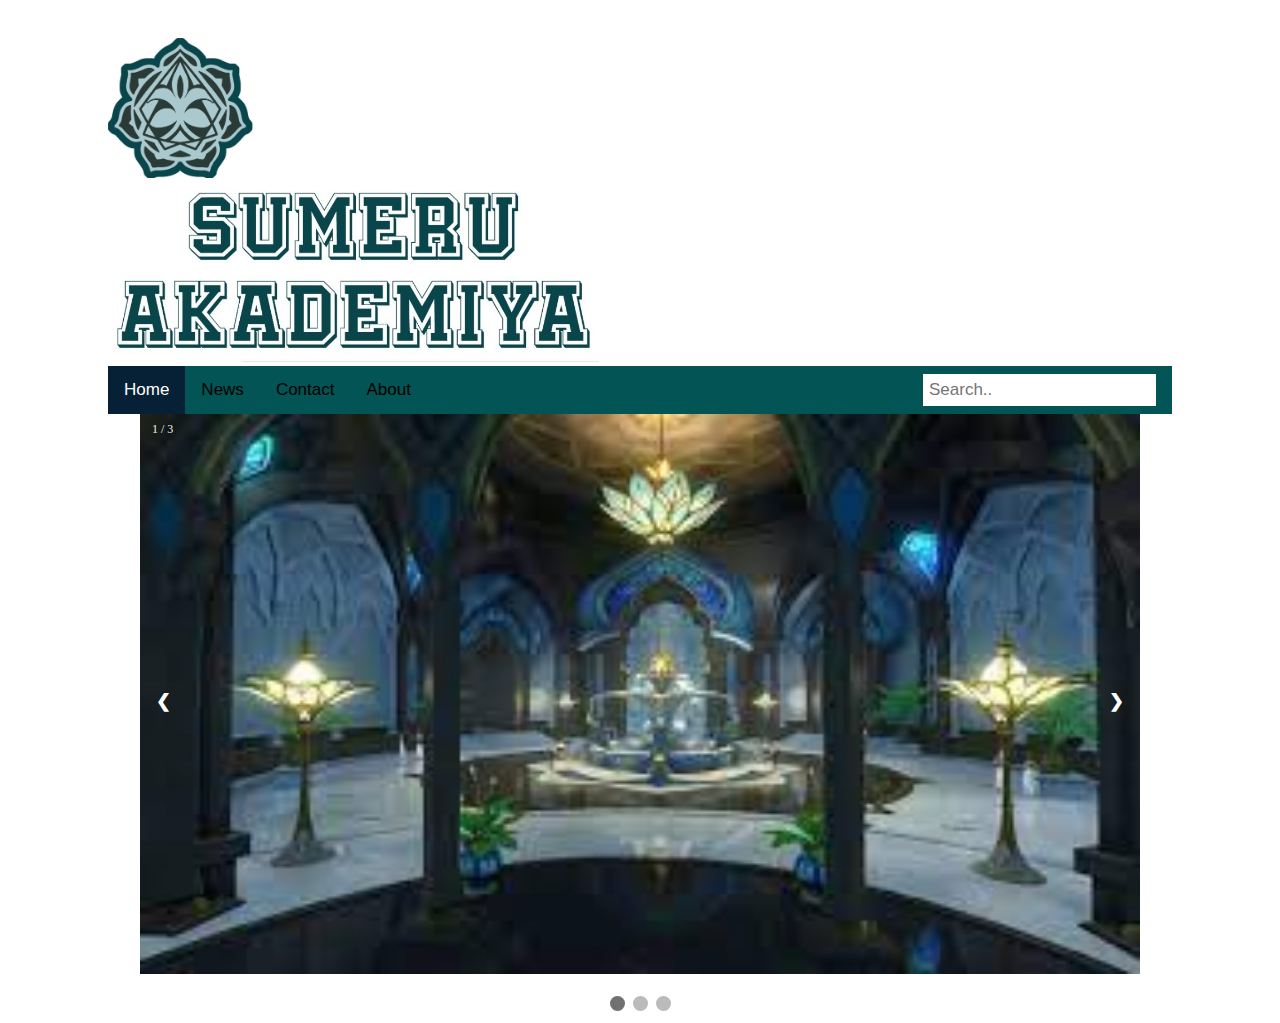
<file: SUMERU AKADEMIYA WEB (COBA-COBA).HTML>
<!DOCTYPE html>
<html lang="en">

<head>
    <meta charset="UTF-8">
    <meta http-equiv="X-UA-Compatible" content="IE=edge">
    <meta name="viewport" content="width=device-width, initial-scale=1.0">
    <link rel="stylesheet" href="SUMERU AKADEMIYA WEB (COBA-COBA).css">
    <title>Sumeru Akademiya Web</title>
    
</head>

<body>
          <!-- bootstrap 5 -->
    <link href="https://cdn.jsdelivr.net/npm/bootstrap@5.0.2/dist/css/bootstrap.min.css" rel="stylesheet" integrity="sha384-EVSTQN3/azprG1Anm3QDgpJLIm9Nao0Yz1ztcQTwFspd3yD65VohhpuuCOmLASjC" crossorigin="anonymous">
    <script src="https://cdn.jsdelivr.net/npm/bootstrap@5.0.2/dist/js/bootstrap.bundle.min.js" integrity="sha384-MrcW6ZMFYlzcLA8Nl+NtUVF0sA7MsXsP1UyJoMp4YLEuNSfAP+JcXn/tWtIaxVXM" crossorigin="anonymous"></script>

    <title>Akademiya</title>

    <style>
        .main-container{
            padding-left: 100px;
            padding-right:100px;
            padding-top:30px;
        }
       
    </style>

</head>
<body>
    <div class="main-container">
        <div class="row header">
            <div class="logo col-12 col-sm-12 col-md-6 col-lg-4 pt-1">
                <img src="Asset Akademiya Web/Sumeru_Akademiya_Emblem.png" alt="Logo" style="height:140px">
            </div>
            <div class="judul col-12 col-sm-12 col-md-6 col-lg-8">
                <img src= "Asset Akademiya Web/Sumeru banner akademiya.jpeg" alt="Banner Image" style="height:180px">
            </div>
        </div>
        <div class="topnav">
            <a class="active" href="#home">Home</a>
            <a href="#news">News</a>
            <a href="#contact">Contact</a>
            <a href="#about">About</a>
                <a href="javascript:void(0);" class="icon" onclick="myFunction()">
                    <i class="fa fa-bars"></i>
                </a>
                <input type="text" placeholder="Search..">
        </div>
      
    <div class="slideshow-container">

    <div class="mySlides fade">
      <div class="numbertext">1 / 3</div>
      <img src="Asset Akademiya Web/download.jpg" style="width:100%">
    </div>
  
    <div class="mySlides fade">
      <div class="numbertext">2 / 3</div>
      <img src="Asset Akademiya Web/image-2-3840x2160-75c677dd1705.jpg" style="width:100%">
    </div>
  
    <div class="mySlides fade">
      <div class="numbertext">3 / 3</div>
      <img src="Asset Akademiya Web/Ziryab-featured.jpg" style="width:100%">
    </div>
  
    <a class="prev" onclick="plusSlides(-1)">&#10094;</a>
    <a class="next" onclick="plusSlides(1)">&#10095;</a>
  </div>
  <br>
  
  <div style="text-align:center">
    <span class="dot" onclick="currentSlide(1)"></span>
    <span class="dot" onclick="currentSlide(2)"></span>
    <span class="dot" onclick="currentSlide(3)"></span>
  </div>
              <script>
                function myFunction() {
                  var x = document.getElementById("myTopnav");
                  if (x.className === "topnav") {
                    x.className += " responsive";
                  } else {
                    x.className = "topnav";
                  }
                }
                let slideIndex = 0;
showSlides();
function showSlides() {
  let i;
  let slides = document.getElementsByClassName("mySlides");
  let dots = document.getElementsByClassName("dot");
  for (i = 0; i < slides.length; i++) {
    slides[i].style.display = "none";  
  }
  slideIndex++;
  if (slideIndex > slides.length) {slideIndex = 1}    
  for (i = 0; i < dots.length; i++) {
    dots[i].className = dots[i].className.replace(" active", "");
  }
  slides[slideIndex-1].style.display = "block";  
  dots[slideIndex-1].className += " active";
  setTimeout(showSlides, 3000); 
}
                </script>
</body>
</html>
</file>
<file: SUMERU AKADEMIYA WEB (COBA-COBA).css>
.logowebsite img {
    height: 50px;
    width: 50px;
  }

  header img {
    position: center;
    left: 150px;
  }
  .topnav {
    overflow: hidden;
    background-color: #035454;
  }
  .topnav a {
    float: left;
    display: block;
    color: black;
    text-align: center;
    padding: 14px 16px;
    text-decoration: none;
    font-size: 17px;
    font-family: Impact, 'Haettenschweiler', Arial Narrow Bold, sans-serif
  }
  .topnav a:hover {
    background-color: #ddd;
    color: black;
  }
  .topnav a.active {
    background-color: #062036;
    color: white;
  }
  .topnav input[type=text] {
    float: right;
    padding: 6px;
    border: none;
    margin-top: 8px;
    margin-right: 16px;
    font-size: 17px;
  }
  @media screen and (max-width: 600px) {
    .topnav a:not(:first-child) {display: none;}
    .topnav a.icon {
      float: right;
      display: block;
    }
  }
  @media screen and (max-width: 600px) {
    .topnav.responsive {position: relative;}
    .topnav.responsive a.icon {
      position: absolute;
      right: 0;
      top: 0;
    }
    .topnav.responsive a {
      float: none;
      display: block;
      text-align: left;
    }
  }
  * {box-sizing:border-box}
.slideshow-container {
  max-width: 1000px;
  position: relative;
  margin: auto;
}
.mySlides {
  display: none;
}
.prev, .next {
  cursor: pointer;
  position: absolute;
  top: 50%;
  width: auto;
  margin-top: -22px;
  padding: 16px;
  color: white;
  font-weight: bold;
  font-size: 18px;
  transition: 0.6s ease;
  border-radius: 0 3px 3px 0;
  user-select: none;
}
.next {
  right: 0;
  border-radius: 3px 0 0 3px;
}
.prev:hover, .next:hover {
  background-color: rgba(0,0,0,0.8);
}
.text {
  color: #f2f2f2;
  font-size: 15px;
  padding: 8px 12px;
  position: absolute;
  bottom: 8px;
  width: 100%;
  text-align: center;
}
.numbertext {
  color: #f2f2f2;
  font-size: 12px;
  padding: 8px 12px;
  position: absolute;
  top: 0;
}
.dot {
  cursor: pointer;
  height: 15px;
  width: 15px;
  margin: 0 2px;
  background-color: #bbb;
  border-radius: 50%;
  display: inline-block;
  transition: background-color 0.6s ease;
}
.active, .dot:hover {
  background-color: #717171;
}
.fade {
  animation-name: fade;
  animation-duration: 1.5s;
}

@keyframes fade {
  from {opacity: .4}
  to {opacity: 1}
}
</file>
